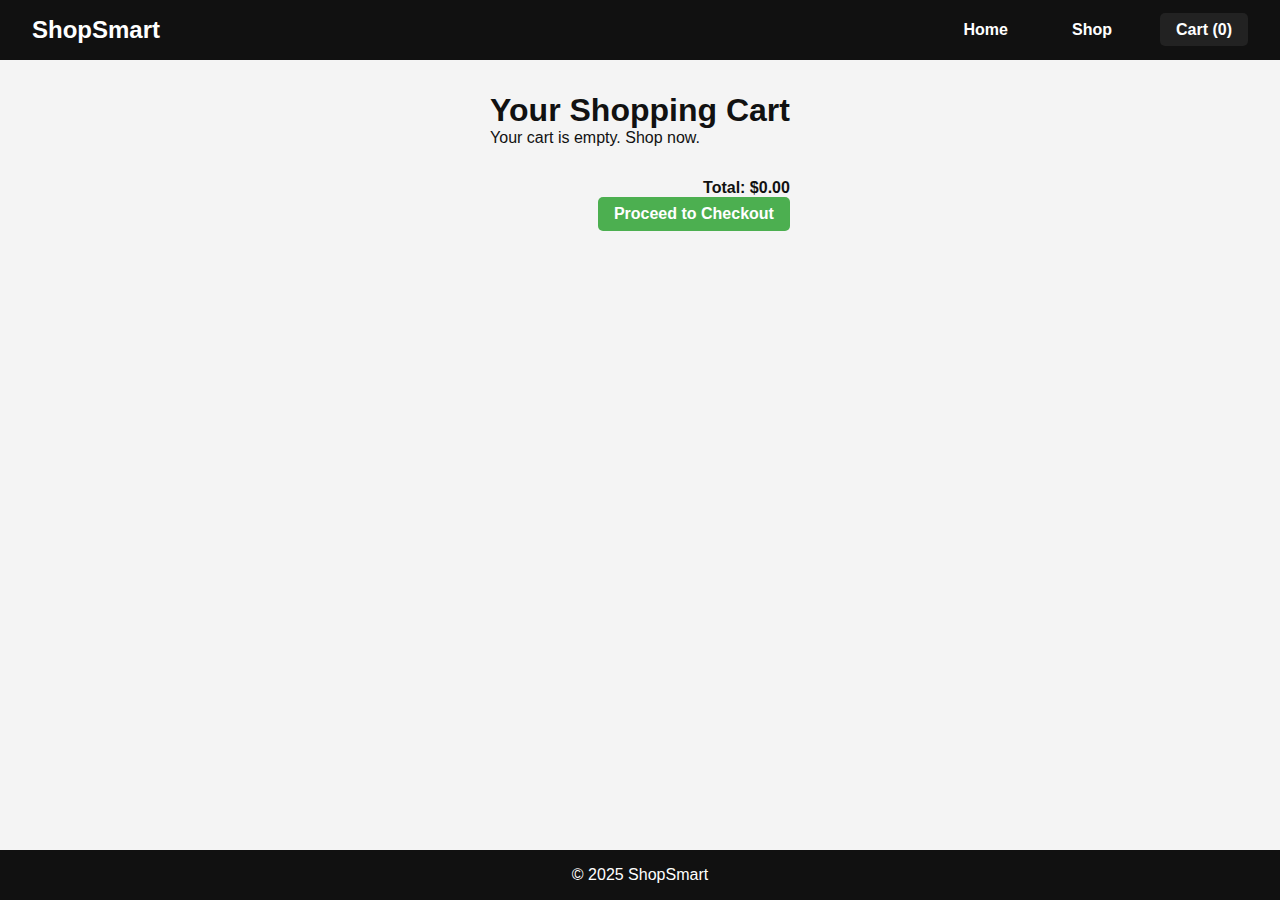
<file: ecommerce-website/cart.html>
<!DOCTYPE html>
<html lang="en">
  <head>
    <meta charset="UTF-8" />
    <meta name="viewport" content="width=device-width, initial-scale=1.0" />
    <title>Your Cart – ShopSmart</title>
    <link rel="stylesheet" href="./css/style.css" />
  </head>
  <body>
    <div id="alert-container"></div>

    <header>
      <nav class="navbar">
        <div class="logo">ShopSmart</div>
        <ul class="nav-links">
          <li><a href="index.html">Home</a></li>
          <li><a href="shop.html">Shop</a></li>
          <li>
            <a href="cart.html" class="active"
              >Cart (<span id="cart-count">0</span>)</a
            >
          </li>
        </ul>
        <button class="menu-toggle" aria-label="Toggle menu">☰</button>
      </nav>
    </header>

    <main class="content">
      <section class="cart-page">
        <h1>Your Shopping Cart</h1>
        <div id="cart-items" class="cart-items"></div>
        <div class="cart-total">
          <p>Total: $<span id="cart-total">0.00</span></p>
          <a href="checkout.html" class="btn" id="checkout-btn"
            >Proceed to Checkout</a
          >
        </div>
      </section>
    </main>

    <footer>
      <p>&copy; 2025 ShopSmart</p>
    </footer>

    <script src="./js/script.js"></script>
  </body>
</html>
</file>
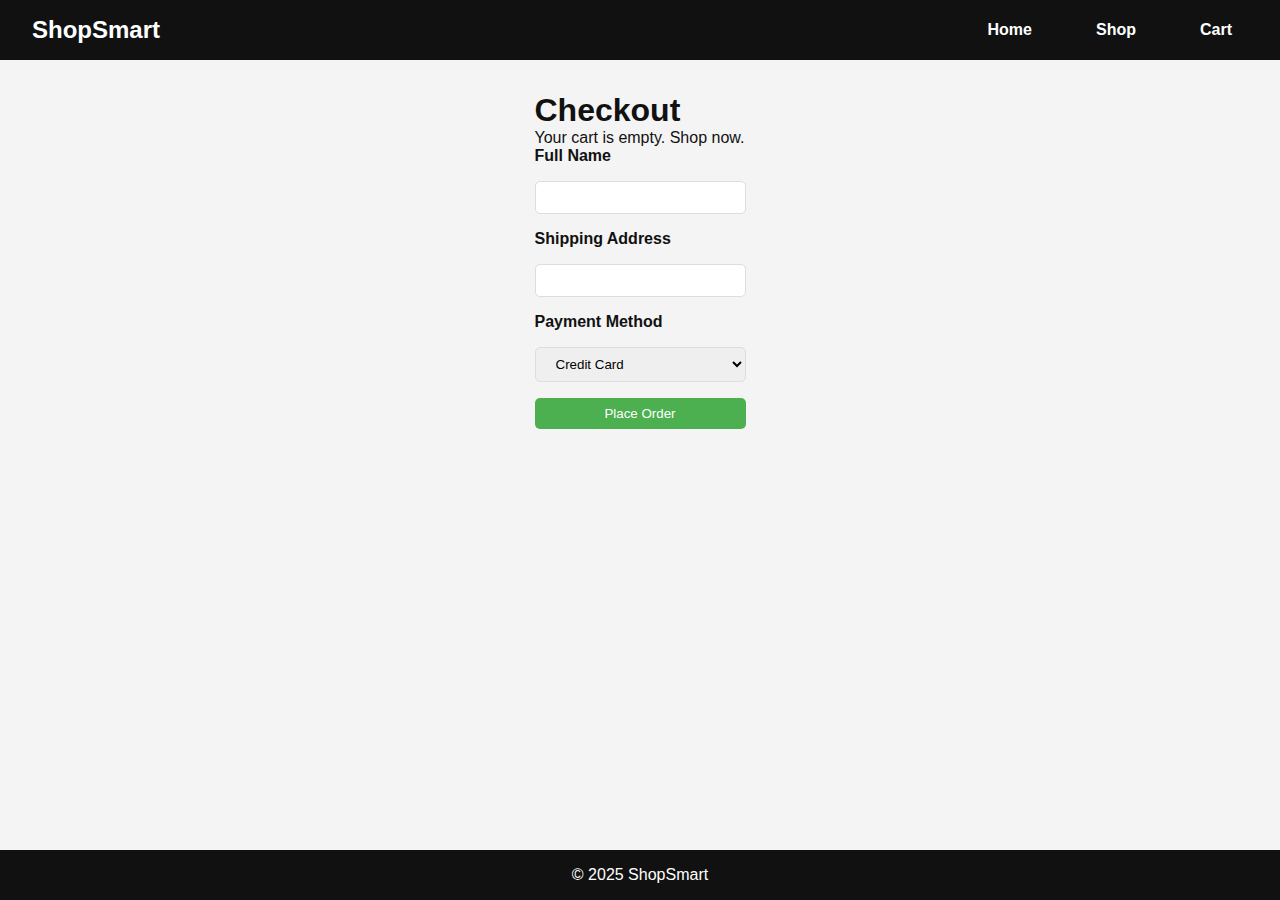
<file: ecommerce-website/checkout.html>
<!DOCTYPE html>
<html lang="en">
<head>
  <meta charset="UTF-8"/>
  <meta name="viewport" content="width=device-width, initial-scale=1.0"/>
  <title>Checkout - ShopSmart</title>
  <link rel="stylesheet" href="./css/style.css"/>
</head>
<body>

  <div id="alert-container"></div>

  <header>
    <nav class="navbar">
      <div class="logo">ShopSmart</div>
      <ul class="nav-links">
        <li><a href="index.html">Home</a></li>
        <li><a href="shop.html">Shop</a></li>
        <li><a href="cart.html">Cart</a></li>
      </ul>
      <button class="menu-toggle" aria-label="Toggle menu">☰</button>
    </nav>
  </header>

  <main class="content">
    <section class="checkout-summary">
      <h1>Checkout</h1>
      <div id="cart-summary"></div>
    </section>

    <section class="checkout-form">
      <form id="checkout-form">
        <label for="name">Full Name</label>
        <input type="text" id="name" name="name" required/>

        <label for="address">Shipping Address</label>
        <input type="text" id="address" name="address" required/>

        <label for="payment">Payment Method</label>
        <select id="payment" name="payment" required>
          <option value="credit-card">Credit Card</option>
          <option value="paypal">PayPal</option>
        </select>

        <button type="submit" class="btn">Place Order</button>
      </form>
    </section>
  </main>

  <footer>
    <p>&copy; 2025 ShopSmart</p>
  </footer>

  <script src="./js/script.js"></script>
</body>
</html>
</file>
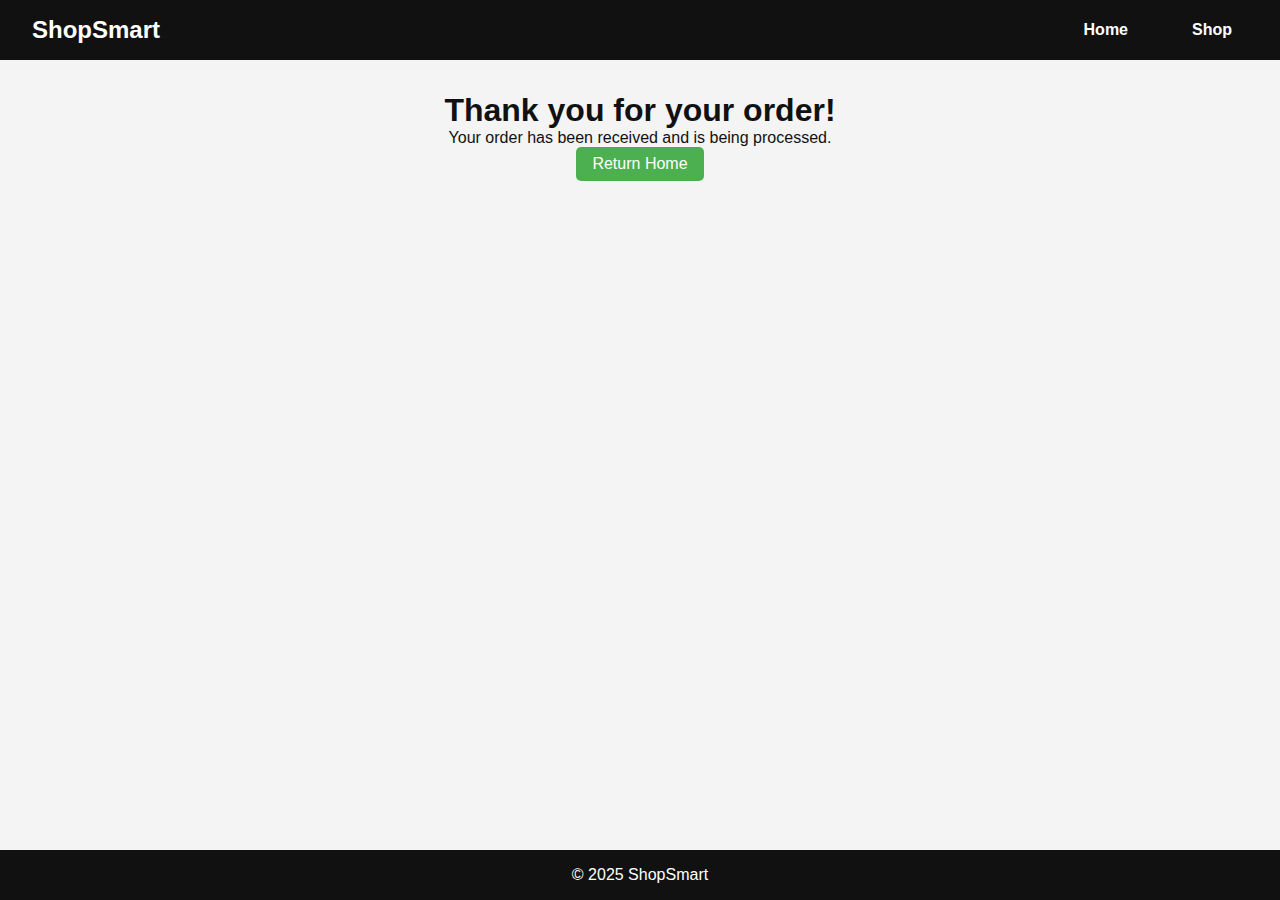
<file: ecommerce-website/thankyou.html>
<!DOCTYPE html>
<html lang="en">
<head>
  <meta charset="UTF-8"/>
  <meta name="viewport" content="width=device-width, initial-scale=1.0"/>
  <title>Thank You - ShopSmart</title>
  <link rel="stylesheet" href="./css/style.css"/>
</head>
<body>

  <header>
    <nav class="navbar">
      <div class="logo">ShopSmart</div>
      <ul class="nav-links">
        <li><a href="index.html">Home</a></li>
        <li><a href="shop.html">Shop</a></li>
      </ul>
      <button class="menu-toggle" aria-label="Toggle menu">☰</button>
    </nav>
  </header>

  <main class="content text-center">
    <h1>Thank you for your order!</h1>
    <p>Your order has been received and is being processed.</p>
    <a href="index.html" class="btn">Return Home</a>
  </main>

  <footer>
    <p>&copy; 2025 ShopSmart</p>
  </footer>

  <script src="./js/script.js"></script>
</body>
</html>
</file>
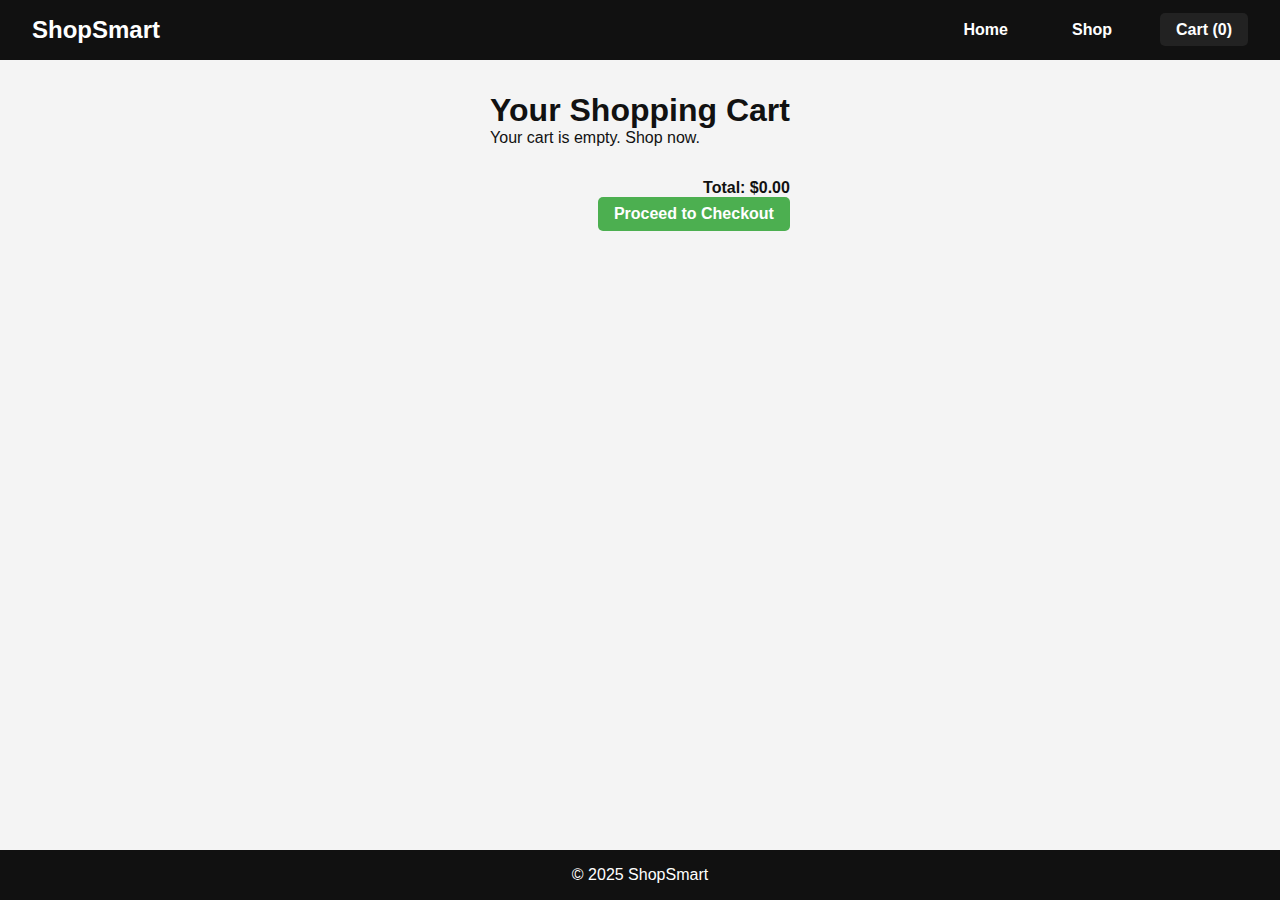
<file: ecommerce-website/html/cart.html>
<!DOCTYPE html>
<html lang="en">
<head>
  <meta charset="UTF-8"/>
  <meta name="viewport" content="width=device-width, initial-scale=1.0"/>
  <title>Your Cart – ShopSmart</title>
  <link rel="stylesheet" href="../css/style.css"/>
</head>
<body>

  <div id="alert-container"></div>

  <header>
    <nav class="navbar">
      <div class="logo">ShopSmart</div>
      <ul class="nav-links">
        <li><a href="index.html">Home</a></li>
        <li><a href="shop.html">Shop</a></li>
        <li><a href="cart.html" class="active">Cart (<span id="cart-count">0</span>)</a></li>
      </ul>
      <button class="menu-toggle" aria-label="Toggle menu">☰</button>
    </nav>
  </header>

  <main class="content">
    <section class="cart-page">
      <h1>Your Shopping Cart</h1>
      <div id="cart-items" class="cart-items"></div>
      <div class="cart-total">
        <p>Total: $<span id="cart-total">0.00</span></p>
        <a href="checkout.html" class="btn" id="checkout-btn">Proceed to Checkout</a>
      </div>
    </section>
  </main>

  <footer>
    <p>&copy; 2025 ShopSmart</p>
  </footer>

  <script src="../js/script.js"></script>
</body>
</html>
</file>
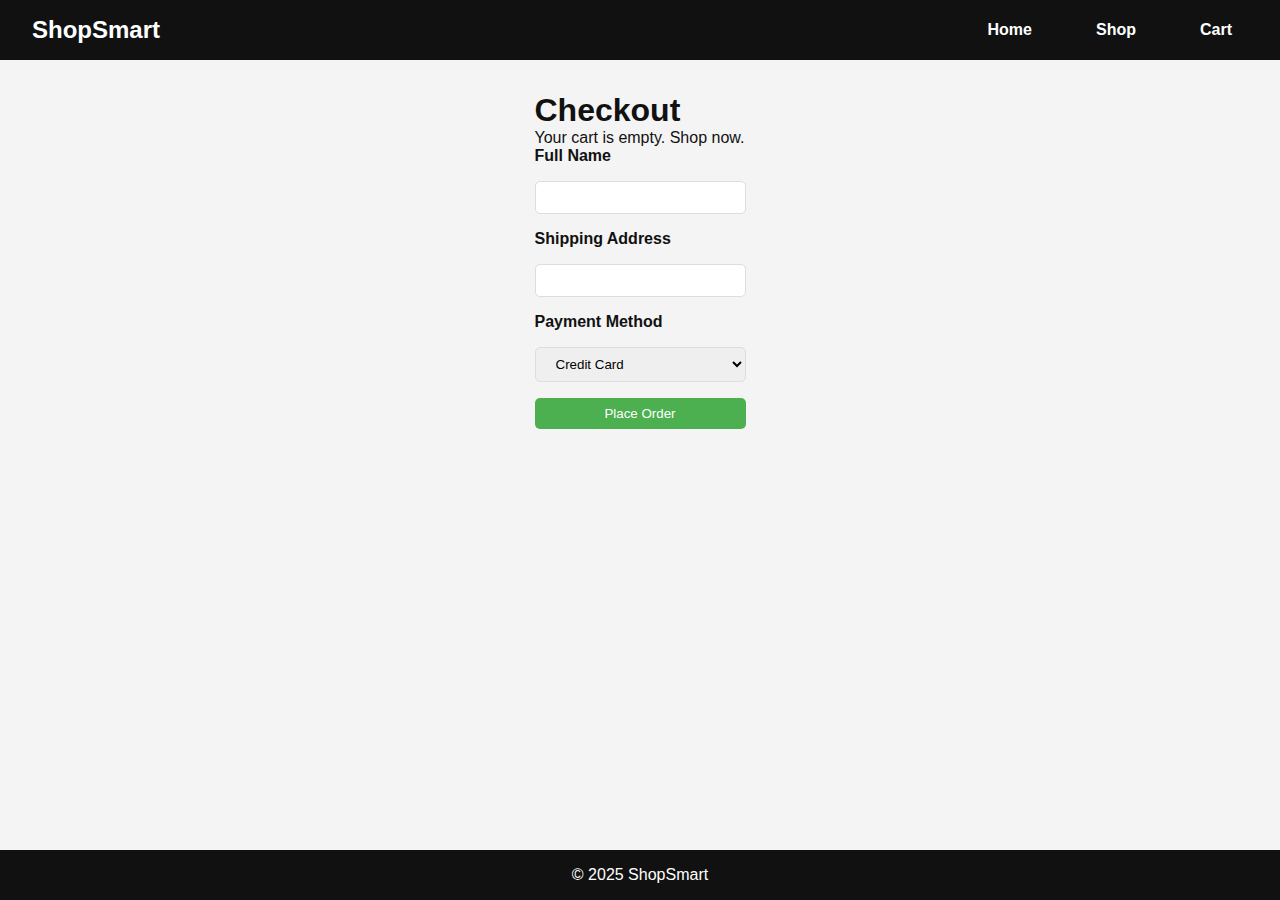
<file: ecommerce-website/html/checkout.html>
<!DOCTYPE html>
<html lang="en">
<head>
  <meta charset="UTF-8"/>
  <meta name="viewport" content="width=device-width, initial-scale=1.0"/>
  <title>Checkout – ShopSmart</title>
  <link rel="stylesheet" href="../css/style.css"/>
</head>
<body>

  <div id="alert-container"></div>

  <header>
    <nav class="navbar">
      <div class="logo">ShopSmart</div>
      <ul class="nav-links">
        <li><a href="index.html">Home</a></li>
        <li><a href="shop.html">Shop</a></li>
        <li><a href="cart.html">Cart</a></li>
      </ul>
      <button class="menu-toggle" aria-label="Toggle menu">☰</button>
    </nav>
  </header>

  <main class="content">
    <section class="checkout-summary">
      <h1>Checkout</h1>
      <div id="cart-summary"></div>
    </section>

    <section class="checkout-form">
      <form id="checkout-form">
        <label for="name">Full Name</label>
        <input type="text" id="name" name="name" required/>

        <label for="address">Shipping Address</label>
        <input type="text" id="address" name="address" required/>

        <label for="payment">Payment Method</label>
        <select id="payment" name="payment" required>
          <option value="credit-card">Credit Card</option>
          <option value="paypal">PayPal</option>
        </select>

        <button type="submit" class="btn">Place Order</button>
      </form>
    </section>
  </main>

  <footer>
    <p>&copy; 2025 ShopSmart</p>
  </footer>

  <script src="../js/script.js"></script>
</body>
</html>
</file>
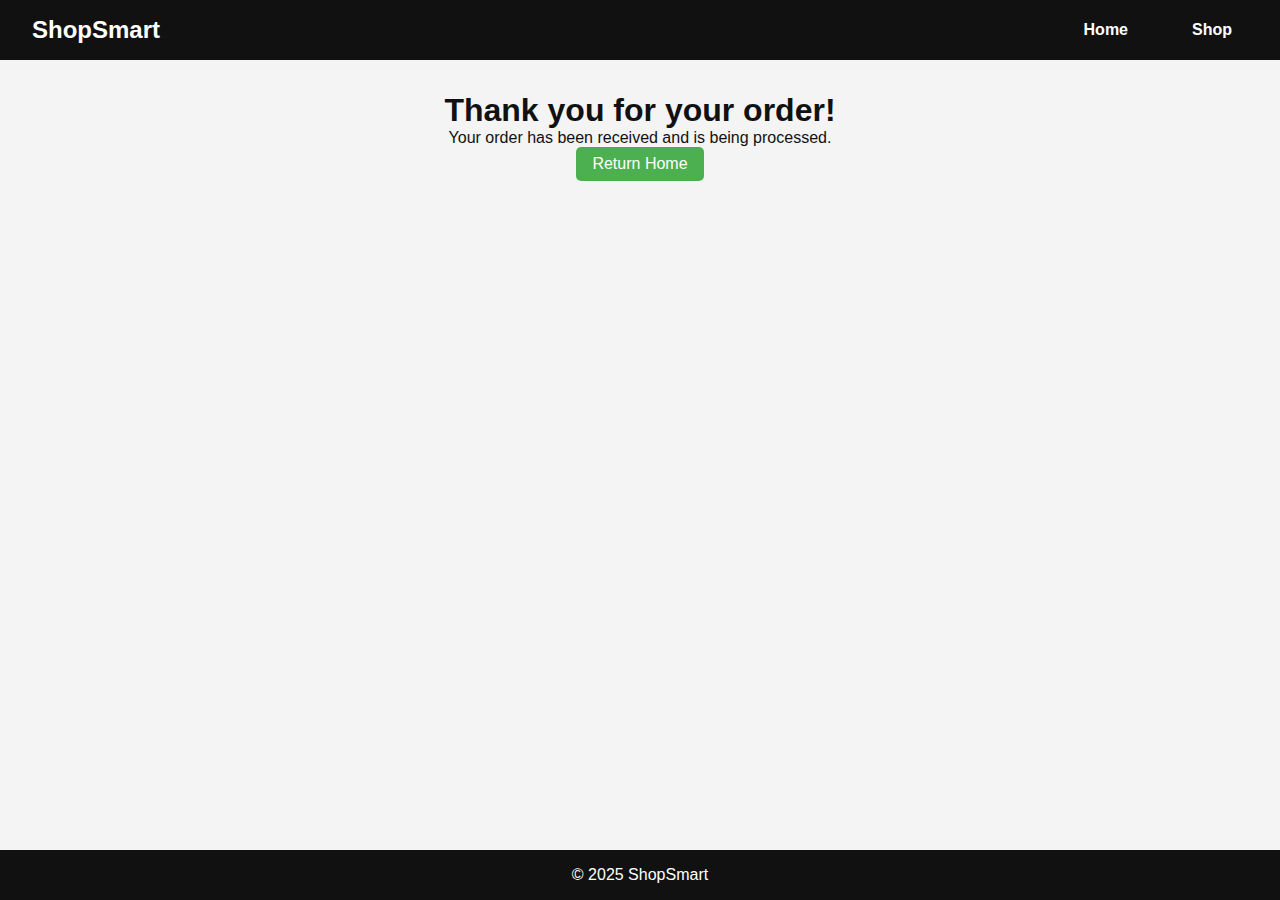
<file: ecommerce-website/html/thankyou.html>
<!DOCTYPE html>
<html lang="en">
<head>
  <meta charset="UTF-8"/>
  <meta name="viewport" content="width=device-width, initial-scale=1.0"/>
  <title>Thank You – ShopSmart</title>
  <link rel="stylesheet" href="../css/style.css"/>
</head>
<body>

  <header>
    <nav class="navbar">
      <div class="logo">ShopSmart</div>
      <ul class="nav-links">
        <li><a href="index.html">Home</a></li>
        <li><a href="shop.html">Shop</a></li>
      </ul>
      <button class="menu-toggle" aria-label="Toggle menu">☰</button>
    </nav>
  </header>

  <main class="content text-center">
    <h1>Thank you for your order!</h1>
    <p>Your order has been received and is being processed.</p>
    <a href="index.html" class="btn">Return Home</a>
  </main>

  <footer>
    <p>&copy; 2025 ShopSmart</p>
  </footer>

  <script src="../js/script.js"></script>
</body>
</html>
</file>
<file: ecommerce-website/css/style.css>
:root {
  --color-bg: #f4f4f4;
  --color-white: #fff;
  --color-black: #111;
  --color-primary: #4caf50;
  --color-primary-dark: #388e3c;
  --color-muted: #888;
  --color-border: #ddd;
  --radius: 5px;
  --spacing-sm: 0.5rem;
  --spacing-md: 1rem;
  --spacing-lg: 2rem;
  --transition: 0.3s ease;
  --max-width: 1200px;
}

*,
*::before,
*::after {
  box-sizing: border-box;
  margin: 0;
  padding: 0;
}

html,
body {
  height: 100%;
}

body {
  font-family: Arial, sans-serif;
  background: var(--color-bg);
  color: var(--color-black);
  display: flex;
  flex-direction: column;
  min-height: 100vh;
}

.content {
  flex: 1;
}

img {
  display: block;
  max-width: 100%;
}

a {
  color: inherit;
  text-decoration: none;
}

ul {
  list-style: none;
}

button {
  background: none;
  border: none;
  cursor: pointer;
}

.btn {
  display: inline-block;
  padding: var(--spacing-sm) var(--spacing-md);
  background: var(--color-primary);
  color: var(--color-white);
  border-radius: var(--radius);
  transition: background var(--transition);
}

.btn:hover {
  background: var(--color-primary-dark);
}

header,
footer {
  background: var(--color-black);
  color: var(--color-white);
  text-align: center;
  padding: var(--spacing-md) var(--spacing-lg);
}

main {
  padding: var(--spacing-lg);
  max-width: var(--max-width);
  margin: auto;
}

/* NAVBAR */
.navbar {
  display: flex;
  align-items: center;
  justify-content: space-between;
}

.logo {
  font-size: 1.5rem;
  font-weight: bold;
}

.nav-links {
  display: flex;
  gap: var(--spacing-lg);
}

.nav-links a {
  padding: var(--spacing-sm) var(--spacing-md);
  border-radius: var(--radius);
  font-weight: bold;
}

.nav-links .active,
.nav-links a:hover {
  background: #222;
}

.menu-toggle {
  display: none;
  font-size: 1.5rem;
  color: var(--color-white);
}

/* ALERT */
#alert-container {
  position: fixed;
  top: var(--spacing-md);
  right: var(--spacing-md);
  z-index: 1000;
}
.custom-alert {
  background: var(--color-primary);
  color: var(--color-white);
  padding: var(--spacing-md) var(--spacing-lg);
  border-radius: var(--radius);
  box-shadow: 0 2px 5px rgba(0, 0, 0, 0.2);
  margin-bottom: var(--spacing-sm);
  opacity: 0;
  transform: translateY(-20px);
  transition: opacity 0.3s ease, transform 0.3s ease;
}
.custom-alert.show {
  opacity: 1;
  transform: translateY(0);
}

/* HERO */
.hero {
  position: relative;
  background: url("../images/hero.jpg") no-repeat center/cover;
  padding: 4rem 1rem;
}
.hero::before {
  content: "";
  position: absolute;
  top: 0;
  left: 0;
  width: 100%;
  height: 100%;
  background: rgba(0, 0, 0, 0.5);
}
.hero-content {
  position: relative;
  z-index: 1;
  color: #fff;
  max-width: 600px;
  margin: auto;
}

/* GRID & CARDS */
.product-grid {
    display: grid;
    grid-template-columns: repeat(auto-fill, minmax(200px, 1fr));
    gap: var(--spacing-lg);
    margin: var(--spacing-lg) 0;
    padding: var(--spacing-lg);
    background: var(--color-bg);
    border-radius: var(--radius);
    box-shadow: 0 2px 5px rgba(0, 0, 0, 0.1);
    border: 1px solid var(--color-border);
    padding: var(--spacing-lg);
    border-radius: var(--radius);
    box-shadow: 0 2px 5px rgba(0, 0, 0, 0.1);
    margin: var(--spacing-lg) 0;
    background: var(--color-bg);
    border-radius: var(--radius);
    box-shadow: 0 2px 5px rgba(0, 0, 0, 0.1);
    border: 1px solid var(--color-border);
    padding: var(--spacing-lg);
    border-radius: var(--radius);
    box-shadow: 0 2px 5px rgba(0, 0, 0, 0.1);
    margin: var(--spacing-lg) 0;
    background: var(--color-bg);
    border-radius: var(--radius);
    box-shadow: 0 2px 5px rgba(0, 0, 0, 0.1);
    border: 1px solid var(--color-border);
    padding: var(--spacing-lg);
    border-radius: var(--radius);
    box-shadow: 0 2px 5px rgba(0, 0, 0, 0.1);
    margin: var(--spacing-lg) 0;
    background: var(--color-bg);
    border-radius: var(--radius);
    box-shadow: 0 2px 5px rgba(0, 0, 0, 0.1);
    border: 1px solid var(--color-border);
    padding: var(--spacing-lg);
    border-radius: var(--radius);
    box-shadow: 0 2px 5px rgba(0, 0, 0, 0.1);
    margin: var(--spacing-lg) 0;
    background: var(--color-bg);
    border-radius: var(--radius);
    box-shadow: 0 2px 5px rgba(0, 0, 0, 0.1);
    border: 1px solid var(--color-border);
    padding: var(--spacing-lg);
    border-radius: var(--radius);
    box-shadow: 0 2px 5px rgba(0, 0, 0, 0.1);
}

.product-card {
  display: flex;
  flex-direction: rows;
  flex-wrap: wrap;
  gap: var(--spacing-md);
  margin: auto;
  max-width: 700px;
  background: var(--color-bg);
  border-radius: var(--radius);box-shadow: 0 2px 5px rgba(0, 0, 0, 0.1);
  border: 1px solid var(--color-border);
  padding: var(--spacing-lg);
  border-radius: var(--radius);
  box-shadow: 0 2px 5px rgba(0, 0, 0, 0.1);
  margin: var(--spacing-lg) 0;
  background: var(--color-bg);
  border-radius: var(--radius);
  box-shadow: 0 2px 5px rgba(0, 0, 0, 0.1);
  border: 1px solid var(--color-border);
  padding: var(--spacing-lg);
  border-radius: var(--radius);
  box-shadow: 0 2px 5px rgba(0, 0, 0, 0.1);
  margin: var(--spacing-lg) 0;
  background: var(--color-bg);
  border-radius: var(--radius);
  box-shadow: 0 2px 5px rgba(0, 0, 0, 0.1);
  border: 1px solid var(--color-border);
  padding: var(--spacing-lg);
  border-radius: var(--radius);
  box-shadow: 0 2px 5px rgba(0, 0, 0, 0.1);
  margin: var(--spacing-lg) 0;
  background: var(--color-bg);
  border-radius: var(--radius);
  box-shadow: 0 2px 5px rgba(0, 0, 0, 0.1);
  border: 1px solid var(--color-border);
  padding: var(--spacing-lg);
  border-radius: var(--radius);
  box-shadow: 0 2px 5px rgba(0, 0, 0, 0.1);
  margin: var(--spacing-lg) 0;
  background: var(--color-bg);
  border-radius: var(--radius);
  box-shadow: 0 2px 5px rgba(0, 0, 0, 0.1);
  border: 1px solid var(--color-border);
  padding: var(--spacing-lg);
  border-radius: var(--radius);
  box-shadow: 0 2px 5px rgba(0, 0, 0, 0.1);
  margin: var(--spacing-lg) 0;
  background: var(--color-bg);
  border-radius: var(--radius);
  box-shadow: 0 2px 5px rgba(0, 0, 0, 0.1);
  border: 1px solid var(--color-border);
  padding: var(--spacing-lg);
  border-radius: var(--radius);
  box-shadow: 0 2px 5px rgba(0, 0, 0, 0.1);
  margin: var(--spacing-lg) 0;
  background: var(--color-bg);
  border-radius: var(--radius);
  box-shadow: 0 2px 5px rgba(0, 0, 0, 0.1);
  border: 1px solid var(--color-border);
  padding: var(--spacing-lg);
  border-radius: var(--radius);
  box-shadow: 0 2px 5px rgba(0, 0, 0, 0.1);
  margin: var(--spacing-lg) 0;
  background: var(--color-white);
  border: 1px solid var(--color-border);
  border-radius: var(--radius);
  padding: var(--spacing-md);
  text-align: center;
  box-shadow: 0 2px 5px rgba(0, 0, 0, 0.1);
  transition: transform var(--transition);
  cursor: pointer;
}
.product-card:hover {
  transform: scale(1.05);
}
.product-card img {
    width: 100%;
    height: auto;
    border-radius: var(--radius);
    object-fit: cover;
  }
.product-card h3 {
  margin: var(--spacing-sm) 0;
  font-size: 1.2rem;
  font-weight: bold;
}
.product-card p {
  color: var(--color-muted);
}

/* FILTERS */
.filters {
  display: grid;
  grid-template-columns: 1fr auto;
  gap: var(--spacing-lg);
  margin-bottom: var(--spacing-lg);
}
.filters input,
.filters select {
  padding: var(--spacing-sm) var(--spacing-md);
  border: 1px solid var(--color-border);
  border-radius: var(--radius);
}

/* PRODUCT DETAIL */
.product-detail {
  max-width: 800px;
  margin: auto;
  text-align: center;
  padding: var(--spacing-lg);
  background: var(--color-white);
  border-radius: var(--radius);
  box-shadow: 0 2px 5px rgba(0, 0, 0, 0.1);
}
.product-detail img {
  border-radius: var(--radius);
  margin-bottom: var(--spacing-lg);
}

/* CART */
.cart-items {
  display: flex;
  flex-direction: column;
  gap: var(--spacing-md);
  margin-bottom: var(--spacing-lg);
}
.cart-item {
  display: grid;
  grid-template-columns: auto 1fr auto;
  gap: var(--spacing-md);
  align-items: center;
  background: var(--color-white);
  padding: var(--spacing-md);
  border-radius: var(--radius);
}
.cart-item .qty-controls {
  display: flex;
  gap: var(--spacing-sm);
}
.remove-btn {
  color: var(--color-primary);
}

/* TOTALS */
.cart-total,
.summary-total {
  text-align: right;
  font-weight: bold;
}

/* CHECKOUT */
.summary-list {
  list-style: none;
  margin-bottom: var(--spacing-lg);
}
.summary-list li {
  margin: 0.5rem 0;
}

/* FORMS */
form {
  display: flex;
  flex-direction: column;
  gap: var(--spacing-md);
}
form input,
form select {
  padding: var(--spacing-sm) var(--spacing-md);
  border: 1px solid var(--color-border);
  border-radius: var(--radius);
}
form label {
  font-weight: bold;
}

/* THANK YOU */
.text-center {
  text-align: center;
}

/* RESPONSIVE */
@media (max-width: 768px) {
  .nav-links {
    display: none;
    flex-direction: column;
    background: var(--color-black);
    position: absolute;
    top: 60px;
    right: 0;
    width: 200px;
  }
  .menu-toggle {
    display: block;
  }
  .nav-links.show {
    display: flex;
  }

  .filters {
    grid-template-columns: 1fr;
  }
  .product-grid {
    grid-template-columns: 1fr;
  }
}
</file>
